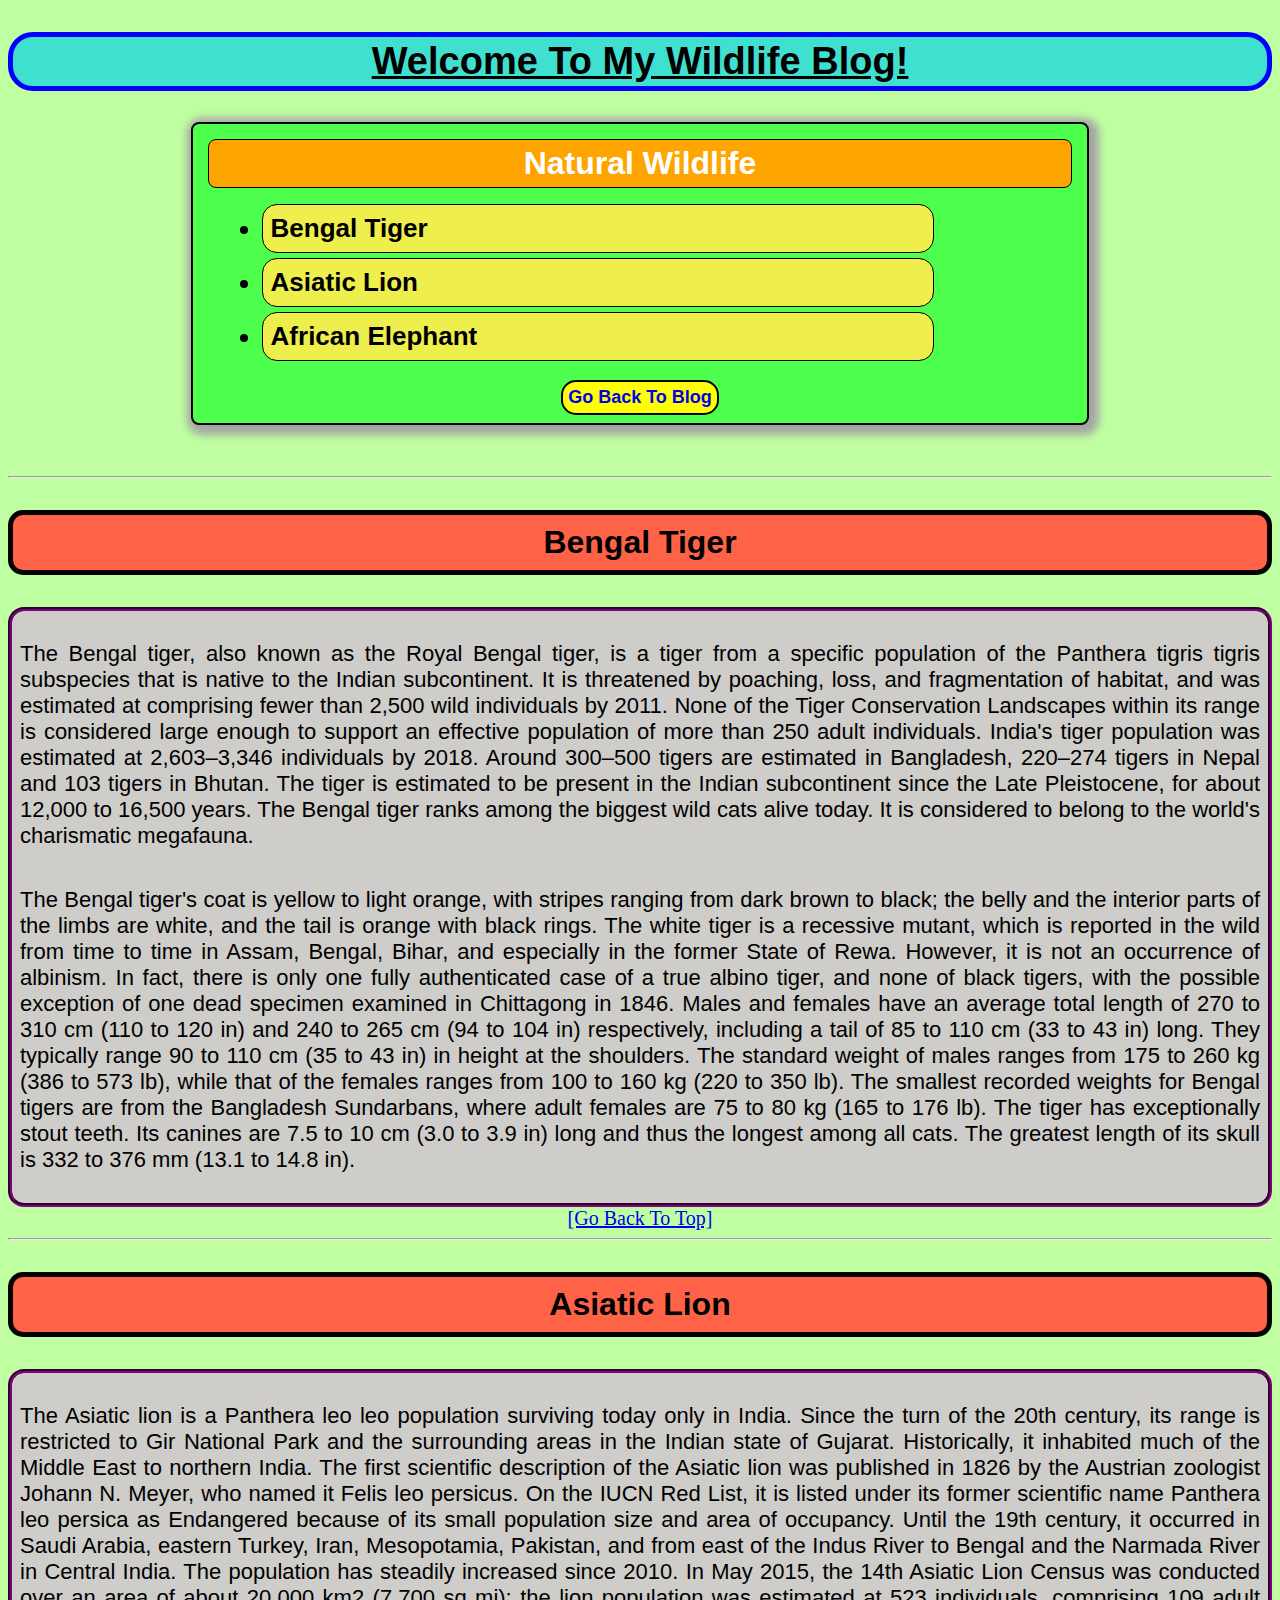
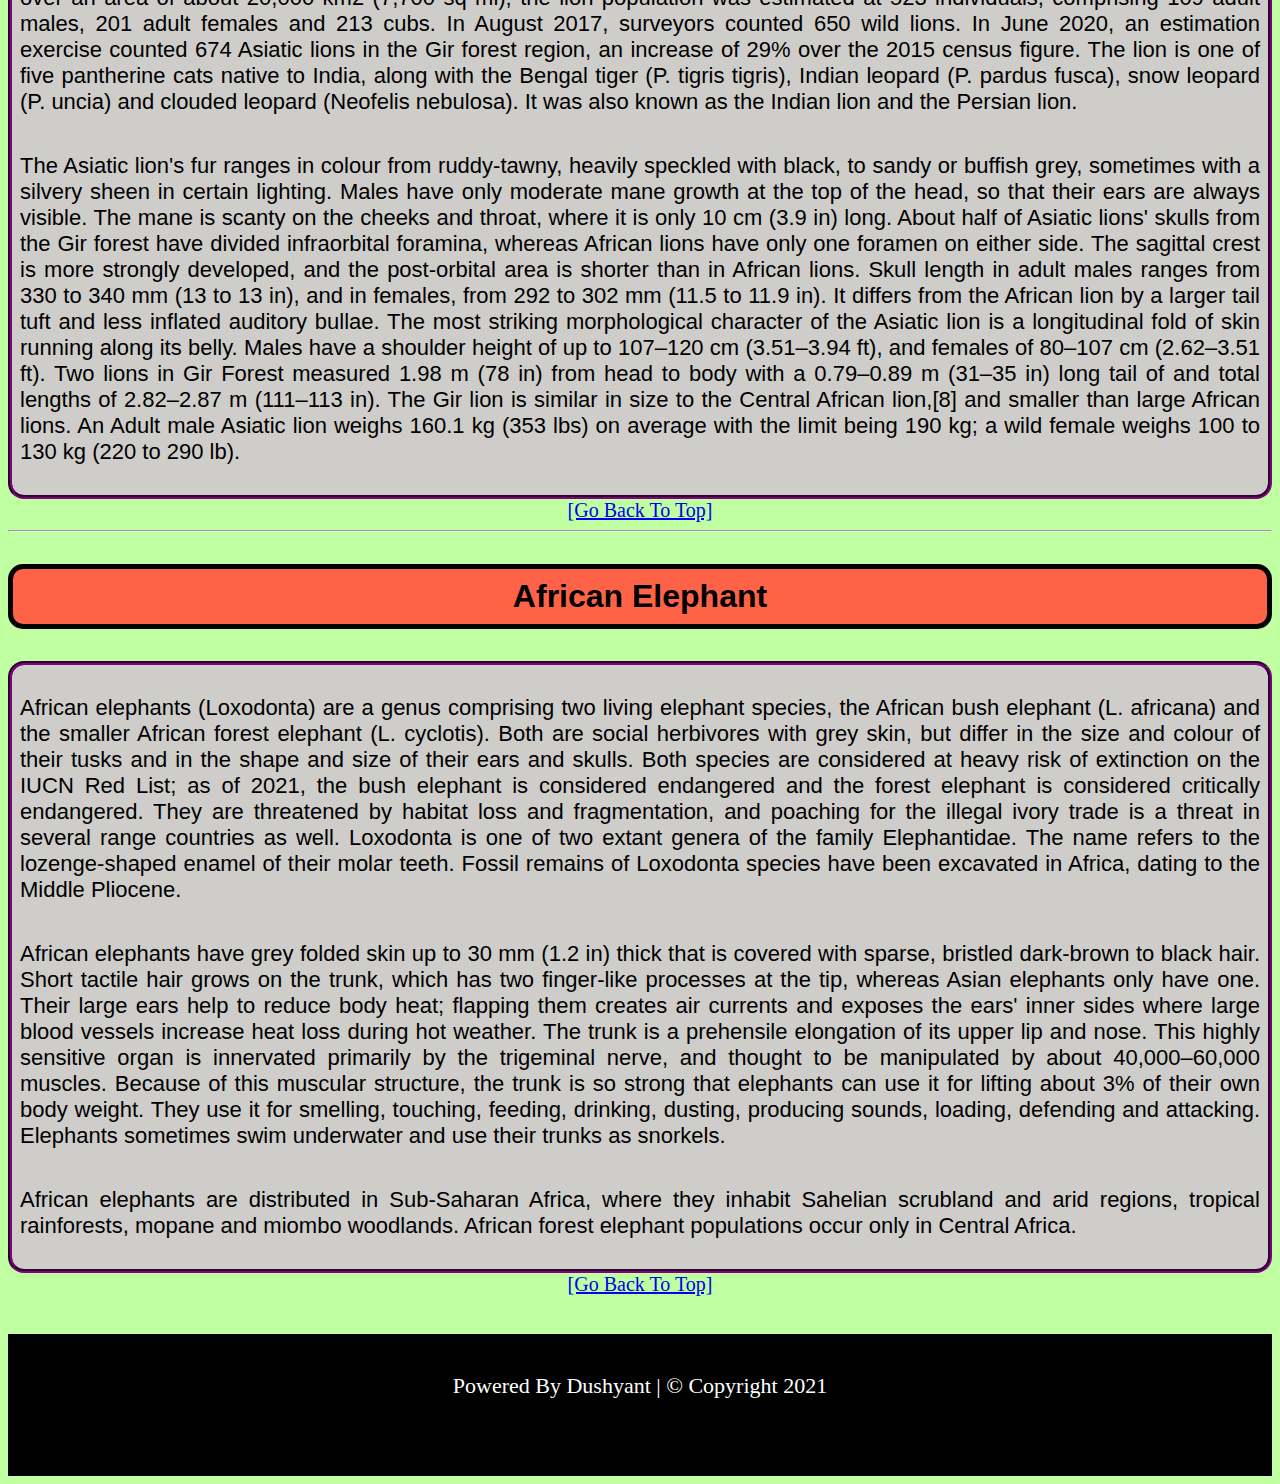
<file: detail.html>
<!DOCTYPE html>
<html lang="en">
<head>
    <meta charset="UTF-8">
    <meta http-equiv="X-UA-Compatible" content="IE=edge">
    <meta name="viewport" content="width=device-width, initial-scale=1.0">
    <title>Wildlife Blog</title>
    <link rel="stylesheet" href="styles.css">
    <link rel="stylesheet" href="styles2.css">
</head>
<body>
    <h2 id="welcome">Welcome To My Wildlife Blog!</h2>
    <div class="subNavbar">
        <h4>Natural Wildlife</h4>
        <ul>
            <li><a href="#Tiger">Bengal Tiger</a></li>
            <li><a href="#Lion">Asiatic Lion</a></li>
            <li><a href="#Elephant">African Elephant</a></li>
        </ul>
        <center>
        <a href="index.html" id="readMore">Go Back To Blog</a>
        </center>
    </div>

    <hr id="Tiger">
    <h3>Bengal Tiger</h3>
    <div class="info">
    <p>The Bengal tiger, also known as the Royal Bengal tiger, is a tiger from a specific population of the Panthera tigris tigris subspecies that is native to the Indian subcontinent. It is threatened by poaching, loss, and fragmentation of habitat, and was estimated at comprising fewer than 2,500 wild individuals by 2011. None of the Tiger Conservation Landscapes within its range is considered large enough to support an effective population of more than 250 adult individuals. India's tiger population was estimated at 2,603–3,346 individuals by 2018. Around 300–500 tigers are estimated in Bangladesh, 220–274 tigers in Nepal and 103 tigers in Bhutan.

    The tiger is estimated to be present in the Indian subcontinent since the Late Pleistocene, for about 12,000 to 16,500 years.
        
    The Bengal tiger ranks among the biggest wild cats alive today. It is considered to belong to the world's charismatic megafauna.</p>

    <p>The Bengal tiger's coat is yellow to light orange, with stripes ranging from dark brown to black; the belly and the interior parts of the limbs are white, and the tail is orange with black rings. The white tiger is a recessive mutant, which is reported in the wild from time to time in Assam, Bengal, Bihar, and especially in the former State of Rewa. However, it is not an occurrence of albinism. In fact, there is only one fully authenticated case of a true albino tiger, and none of black tigers, with the possible exception of one dead specimen examined in Chittagong in 1846.

    Males and females have an average total length of 270 to 310 cm (110 to 120 in) and 240 to 265 cm (94 to 104 in) respectively, including a tail of 85 to 110 cm (33 to 43 in) long. They typically range 90 to 110 cm (35 to 43 in) in height at the shoulders. The standard weight of males ranges from 175 to 260 kg (386 to 573 lb), while that of the females ranges from 100 to 160 kg (220 to 350 lb). The smallest recorded weights for Bengal tigers are from the Bangladesh Sundarbans, where adult females are 75 to 80 kg (165 to 176 lb).
        
    The tiger has exceptionally stout teeth. Its canines are 7.5 to 10 cm (3.0 to 3.9 in) long and thus the longest among all cats. The greatest length of its skull is 332 to 376 mm (13.1 to 14.8 in).</p>
    </div>
    <center>
    <a href="#welcome" style="font-size: 20px;">[Go Back To Top]</a>
    </center>
    

    <hr id="Lion">
    <h3>Asiatic Lion</h3>
    <div class="info">
    <p>The Asiatic lion is a Panthera leo leo population surviving today only in India. Since the turn of the 20th century, its range is restricted to Gir National Park and the surrounding areas in the Indian state of Gujarat. Historically, it inhabited much of the Middle East to northern India.

    The first scientific description of the Asiatic lion was published in 1826 by the Austrian zoologist Johann N. Meyer, who named it Felis leo persicus. On the IUCN Red List, it is listed under its former scientific name Panthera leo persica as Endangered because of its small population size and area of occupancy. Until the 19th century, it occurred in Saudi Arabia, eastern Turkey, Iran, Mesopotamia, Pakistan, and from east of the Indus River to Bengal and the Narmada River in Central India.
        
    The population has steadily increased since 2010. In May 2015, the 14th Asiatic Lion Census was conducted over an area of about 20,000 km2 (7,700 sq mi); the lion population was estimated at 523 individuals, comprising 109 adult males, 201 adult females and 213 cubs. In August 2017, surveyors counted 650 wild lions. In June 2020, an estimation exercise counted 674 Asiatic lions in the Gir forest region, an increase of 29% over the 2015 census figure.
        
    The lion is one of five pantherine cats native to India, along with the Bengal tiger (P. tigris tigris), Indian leopard (P. pardus fusca), snow leopard (P. uncia) and clouded leopard (Neofelis nebulosa). It was also known as the Indian lion and the Persian lion.</p>

    <p>The Asiatic lion's fur ranges in colour from ruddy-tawny, heavily speckled with black, to sandy or buffish grey, sometimes with a silvery sheen in certain lighting. Males have only moderate mane growth at the top of the head, so that their ears are always visible. The mane is scanty on the cheeks and throat, where it is only 10 cm (3.9 in) long. About half of Asiatic lions' skulls from the Gir forest have divided infraorbital foramina, whereas African lions have only one foramen on either side. The sagittal crest is more strongly developed, and the post-orbital area is shorter than in African lions. Skull length in adult males ranges from 330 to 340 mm (13 to 13 in), and in females, from 292 to 302 mm (11.5 to 11.9 in). It differs from the African lion by a larger tail tuft and less inflated auditory bullae. The most striking morphological character of the Asiatic lion is a longitudinal fold of skin running along its belly.

    Males have a shoulder height of up to 107–120 cm (3.51–3.94 ft), and females of 80–107 cm (2.62–3.51 ft). Two lions in Gir Forest measured 1.98 m (78 in) from head to body with a 0.79–0.89 m (31–35 in) long tail of and total lengths of 2.82–2.87 m (111–113 in). The Gir lion is similar in size to the Central African lion,[8] and smaller than large African lions. An Adult male Asiatic lion weighs 160.1 kg (353 lbs) on average with the limit being 190 kg; a wild female weighs 100 to 130 kg (220 to 290 lb).</p>
    </div>
    <center>
    <a href="#welcome" style="font-size: 20px;">[Go Back To Top]</a>
    </center>
  

    <hr id="Elephant">
    <h3>African Elephant</h3>
    <div class="info">
    <p>African elephants (Loxodonta) are a genus comprising two living elephant species, the African bush elephant (L. africana) and the smaller African forest elephant (L. cyclotis). Both are social herbivores with grey skin, but differ in the size and colour of their tusks and in the shape and size of their ears and skulls.

    Both species are considered at heavy risk of extinction on the IUCN Red List; as of 2021, the bush elephant is considered endangered and the forest elephant is considered critically endangered. They are threatened by habitat loss and fragmentation, and poaching for the illegal ivory trade is a threat in several range countries as well.
        
    Loxodonta is one of two extant genera of the family Elephantidae. The name refers to the lozenge-shaped enamel of their molar teeth. Fossil remains of Loxodonta species have been excavated in Africa, dating to the Middle Pliocene.</p>

    <p>African elephants have grey folded skin up to 30 mm (1.2 in) thick that is covered with sparse, bristled dark-brown to black hair. Short tactile hair grows on the trunk, which has two finger-like processes at the tip, whereas Asian elephants only have one. Their large ears help to reduce body heat; flapping them creates air currents and exposes the ears' inner sides where large blood vessels increase heat loss during hot weather. The trunk is a prehensile elongation of its upper lip and nose. This highly sensitive organ is innervated primarily by the trigeminal nerve, and thought to be manipulated by about 40,000–60,000 muscles. Because of this muscular structure, the trunk is so strong that elephants can use it for lifting about 3% of their own body weight. They use it for smelling, touching, feeding, drinking, dusting, producing sounds, loading, defending and attacking. Elephants sometimes swim underwater and use their trunks as snorkels.</p>

    <p>African elephants are distributed in Sub-Saharan Africa, where they inhabit Sahelian scrubland and arid regions, tropical rainforests, mopane and miombo woodlands. African forest elephant populations occur only in Central Africa.</p>
    </div>
    <center>
    <a href="#welcome" style="font-size: 20px;">[Go Back To Top]</a>
    </center>
 
    <footer>
        Powered By Dushyant | © Copyright 2021
    </footer>
</body>
</html>
</file>
<file: styles.css>
body{
    background-color: rgb(255, 236, 126);
}
h2{
    font-family: cursive, sans-serif;
    text-align: center;
    font-size: 38px;
    text-decoration: underline;
    background-color: turquoise;
    border: 5px solid blue;
    padding: 3px;
    border-radius: 25px;
}
.subNavbar{
    position: relative;
    margin: auto;
    margin-bottom: 4vw;
    width: 70%;
    border: 2px solid black;
    border-radius: 8px;
    padding: 5px;
    box-shadow: rgb(165, 164, 164) 3px 3px 9px 7px;
    background-color: rgb(78, 255, 78);
    height: fit-content;
}
.subNavbar h4{
    padding: 5px;
    margin: 10px;
    background-color: orange;
    border: 1px solid black;
    border-radius: 8px;
    color: white;
    font-size: 32px;
    font-family: 'Segoe UI', 'Open Sans', 'Helvetica Neue', sans-serif;
    text-align: center;
}

.subNavbar ul{
    list-style: disc;
    padding-left: 5vw;
    padding-right: 10vw;
}

.subNavbar ul li a{
    display: block;
    width: 100%;
    text-decoration: none;
    color: black;
    font-family: cursive, sans-serif;
    font-weight: 600;
}

.subNavbar ul li{
    padding: 8px;
    background-color: rgb(238, 238, 77);
    margin: 5px 0px;
    font-size: 26px;
    border: 1px solid black;
    border-radius: 15px;
    margin-right: 20px;
}

.subNavbar ul li:hover a{
    text-decoration: underline;
}
.subNavbar ul li:hover{
    background-color: rgb(115, 140, 255);
    cursor: pointer;
}

td {
    padding: 15px;
    border: 2px solid black;
    text-align: center;
    font-size: 22px;
    background-color: rgb(255, 255, 110);
}

table {
    border: 6px solid black;
    border-collapse: collapse;
    width: 90%;
    margin: 4vw;
    margin-bottom: 2vw;
}

h1 {
    font-size: 50px;
    text-align: center;
}
strong{
    font-size: 28px;
}

#readMore{
    display: inline-block;
    border: 2px solid black;
    border-radius: 15px;
    padding: 5px;
    margin: 3px;
    font-size: 18px;
    font-family: sans-serif;
    font-weight: bolder;
    background-color: yellow;
    text-decoration: none;
}
#readMore:hover{
    background-color: rgb(223, 27, 223);
    color: white;
}

.pic:hover{
    transform: scale(1.2);
}

marquee{
    font-size: 20px;
    font-family: -apple-system, BlinkMacSystemFont, 'Segoe UI', Roboto, Oxygen, Ubuntu, Cantarell, 'Open Sans', 'Helvetica Neue', sans-serif;
    font-weight: bolder;
    background-color: violet;
    padding: 5px;
}

footer{
    background-color: black;
    color: white;
    text-align: center;
    font-size: 22px;
    font-family: Cambria, Cochin, Georgia, Times, 'Times New Roman', serif;
    margin-top: 3vw;
    padding: 3vw;
    padding-bottom: 6vw;
}
</file>
<file: styles2.css>
body{
    background-color: rgb(191, 255, 161);
}

h3{
    font-size: 32px;
    font-family: Verdana, Geneva, Tahoma, sans-serif;
    background-color: tomato;
    border: 5px solid black;
    border-radius: 15px;
    padding: 0.7vw;
    text-align: center;
}

p{
    text-align: justify;
    font-size: 22px;
    font-family: sans-serif;
    padding: 8px;
}

.info{
    background-color: rgb(207, 205, 201);
    border: 4px groove purple;
    border-radius: 16px;
}
</file>
